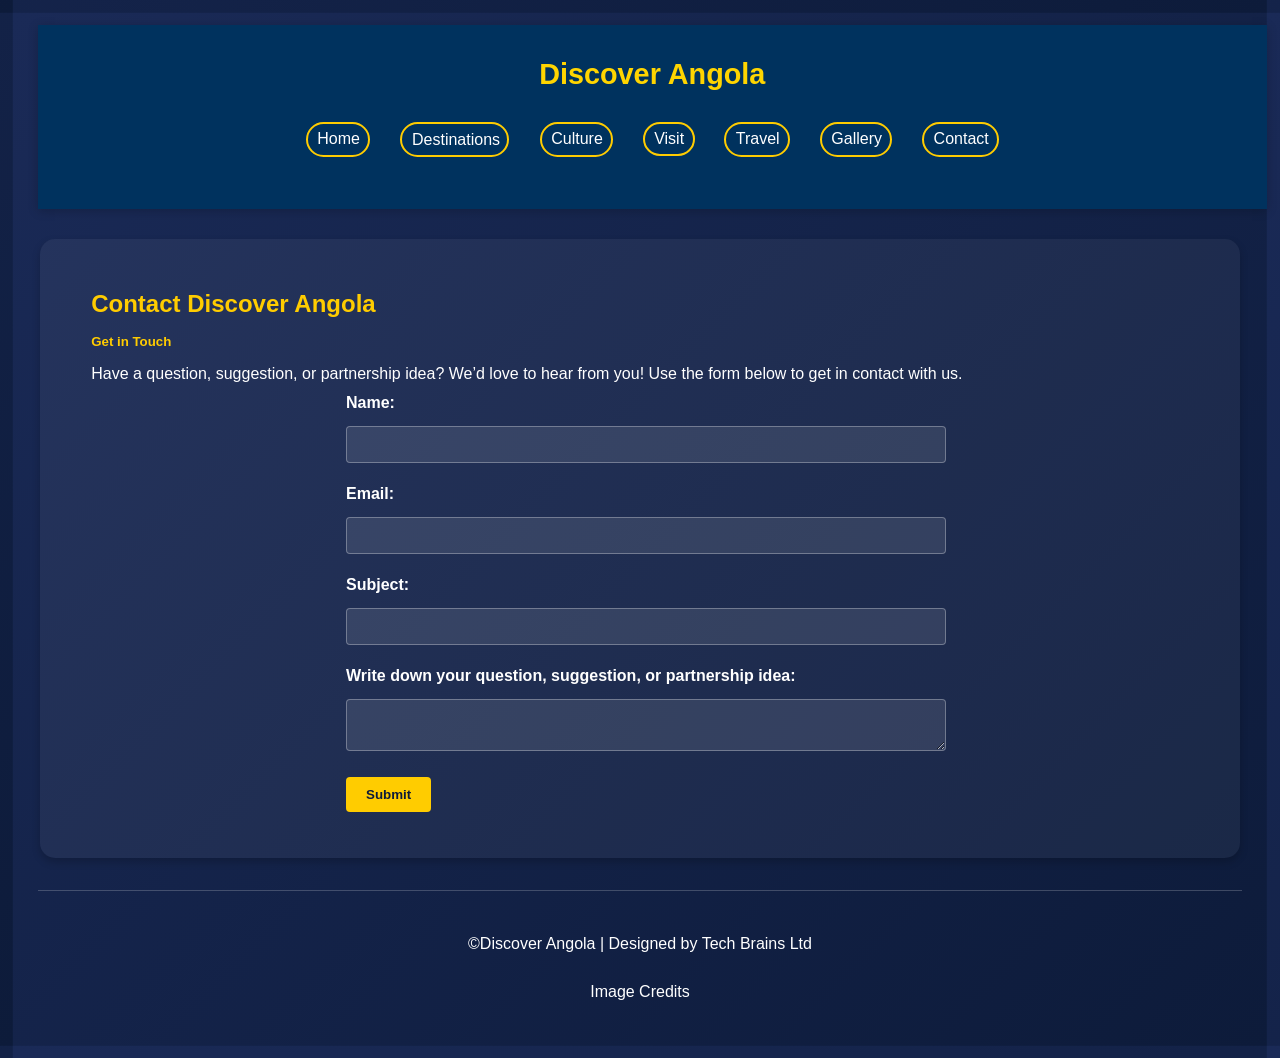
<file: contact-us.html>
<!DOCTYPE html>
<html lang="en">
    <head>
        <meta charset="UTF-8">
        <meta name="viewport" content="width=device-width, initial-scale=1.0">
        <link rel="stylesheet" href="css.css">
        <title> Discover Angola</title>
    </head>
    <body>
        <header>
            <div class="logo">Discover Angola</div> 
                <div class="header-content">
                    <nav class="main-nav" aria-label="Main Navigation">
                        <ul>
                            <li><a href="index.html"> Home </a></li>
                            <li><a href="Destinations.html">Destinations </a></li>
                            <li><a href="culture-heritage.html"> Culture</a></li>
                            <li><a href="Price.html"> Visit </a></li>
                            <li><a href="Travel-Tips.html"> Travel </a></li>
                            <li><a href="Gallery.html">Gallery</a></li>
                            <li><a href="contact-us.html">Contact</a></li>
                        </ul>
                    </nav>
                </div>
        </header>
        <section id="Contact-Us">
            <h3>Contact Discover Angola</h3>
            <h5>Get in Touch</h5>
            <p>Have a question, suggestion, or partnership idea? We’d love to hear from you! Use the form below to get in contact with us.</p>
            <form action="https://formspree.io/f/xanljwbq" method="post">
                <label for="name">Name:</label>
                <input type="text" id="name" name="name" required><br>
                
                <label for="email">Email:</label>
                <input type="email" id="email" name="email" required><br>
                
                <label for="subject">Subject:</label>
                <input type="text" id="subject" name="subject"><br>
                
                <label for="message">Write down your question, suggestion, or partnership idea:</label>
                <textarea id="message" name="message" required></textarea><br>
                
                <input type="submit" value="Submit">
            </form>
        </section>
        <footer>
            <p>&copy;Discover Angola | Designed by Tech Brains Ltd<br></p>
            <br><a href="ImageCredits.html">Image Credits</a>
        </footer>
    </body>
</html>
</file>
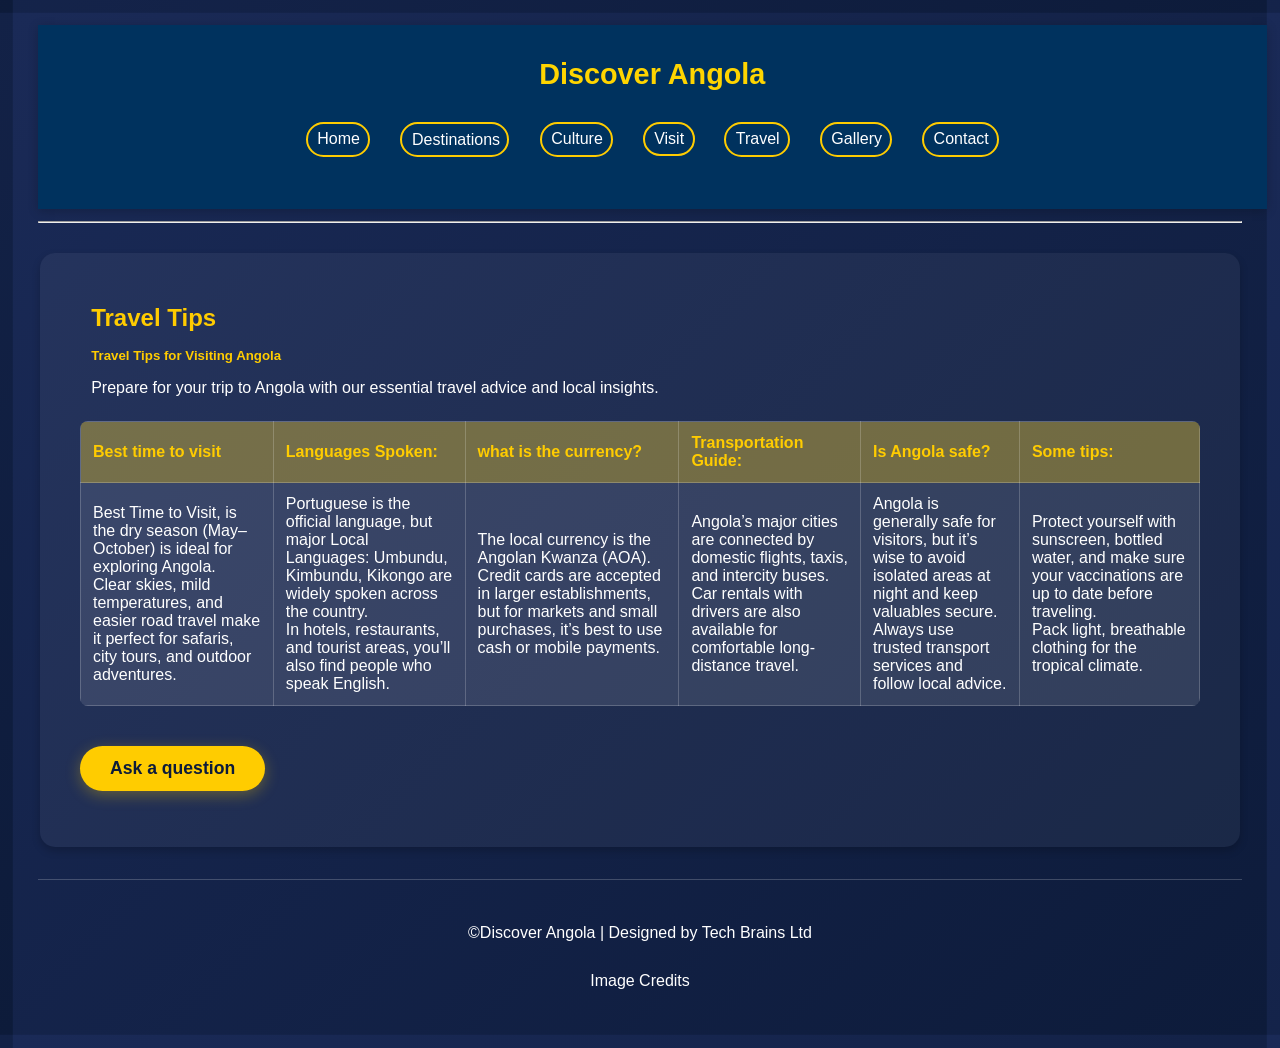
<file: Travel-Tips.html>
<!DOCTYPE html>
<html lang="en">
<head>
    <meta charset="UTF-8">
    <meta name="viewport" content="width=device-width, initial-scale=1.0">
    <link rel="stylesheet" href="css.css">
    <title>Travel-Tips</title>
</head>
<body>
    <header>
        <div class="logo">Discover Angola</div> 
            <div class="header-content">
                <nav class="main-nav" aria-label="Main Navigation">
                    <ul>
                        <li><a href="index.html"> Home </a></li>
                        <li><a href="Destinations.html">Destinations </a></li>
                        <li><a href="culture-heritage.html"> Culture</a></li>
                        <li><a href="Price.html"> Visit </a></li>
                        <li><a href="Travel-Tips.html"> Travel </a></li>
                        <li><a href="Gallery.html">Gallery</a></li>
                        <li><a href="contact-us.html">Contact</a></li>
                    </ul>
                 </nav>
            </div>
    </header>
    <hr>
    <section id="Travel-Tips">
        <h3>Travel Tips</h3>
        <h5>Travel Tips for Visiting Angola</h5>
        <p>Prepare for your trip to Angola with our essential travel advice and local insights.</p>
        <table>
            <tr>
                <th>Best time to visit</th>
                <th>Languages Spoken:</th>
                <th>what is the currency?</th>
                <th>Transportation Guide:</th>
                <th>Is Angola safe?</th>
                <th>Some tips:</th>
            </tr>
            <tr>
                <td>Best Time to Visit, is the dry season (May–October) is ideal for exploring Angola. <br>Clear skies, mild temperatures, and easier road travel make it perfect for safaris, city tours, and outdoor adventures.</td>
                <td>Portuguese is the official language, but major Local Languages: Umbundu, Kimbundu, Kikongo are widely spoken across the country.<br> In hotels, restaurants, and tourist areas, you’ll also find people who speak English.</td>
                <td>The local currency is the Angolan Kwanza (AOA).<br> Credit cards are accepted in larger establishments, but for markets and small purchases, it’s best to use cash or mobile payments.</td>
                <td>Angola’s major cities are connected by domestic flights, taxis, and intercity buses. <br>Car rentals with drivers are also available for comfortable long-distance travel.</td>
                <td>Angola is generally safe for visitors, but it’s wise to avoid isolated areas at night and keep valuables secure. <br>Always use trusted transport services and follow local advice.</td>
                <td>Protect yourself with sunscreen, bottled water, and make sure your vaccinations are up to date before traveling.<br> Pack light, breathable clothing for the tropical climate.</td>
            </tr>
        </table>
         <a href="contact-us.html" class="cta-button">Ask a question </a>
    </section>
    <footer>
        <p>&copy;Discover Angola | Designed by Tech Brains Ltd<br></p>
        <br><a href="ImageCredits.html">Image Credits</a>
    </footer>
</body>
</html>
</file>
<file: css.css>
/* Base Style */
* {
    margin: 1%;
    padding: 0;
    box-sizing: border-box;
    font-family: 'Segoe UI', Tahoma, Geneva, Verdana, sans-serif;
    scroll-behavior: smooth;
}

body {
    background: linear-gradient(135deg, #1a2a57 0%, #0d1b3a 100%);
    color: #fff;
    overflow-x: hidden;
}

/* Header and Navigation */
header {
    background-color: hwb(208 0% 63%);
    color: rgb(255, 213, 0);
    padding: 1rem 0;
    text-align: center;
    box-shadow: 0 2px 10px rgba(0,0,0,0.2);
    padding: 20px 0;
    width: 100%;
    z-index: 100;
    scroll-behavior: smooth;
}

.header-content {
    display: flex;
    flex-direction: column; /* Stack logo and nav vertically */
    justify-content: center;
    align-items: center;
    text-align: center;
    gap: 1rem; /* Space between logo and navigation */
}

.logo {
    font-size: 1.8rem;
    font-weight: bold;
    color: rgb(255, 213, 0);
}

.logo i {
    margin-right: 10px;
}

div h2 {
    color: rgb(255, 213, 0);
    text-align: center;
    margin-bottom: 2rem;
}

/* Center the navigation */
.main-nav {
    display: flex;
    justify-content: center;
    width: 100%;
}

.main-nav ul {
    list-style: none;
    display: flex;
    gap: 1rem;
    justify-content: center;
    margin: 0;
    padding: 0;
}

.main-nav a {
    border: 2px solid #ffcc00;
    border-radius: 25px;
    text-decoration: none;
    color: white;
    padding: 0.4rem 0.6rem;
    display: block;
}

.main-nav a:hover { 
    color: var(--accent); 
    background: rgba(15,98,254,0.06); 
}

nav a {
    color: #fff;
    text-decoration: none;
    padding: 0.4rem 0.6rem;
    border-radius: 6px;
}

nav ul li a:hover {
    color: #ffcc00;
}
/*Hero Section*/
.hero-section {
    background: linear-gradient(rgba(0, 0, 0, 0.5), rgba(0, 0, 0, 0.7)), 
                url('image/Baia de Luanda.webp');
    background-size: cover;
    background-position: center;
    color: white;
    padding: 4rem 2rem;
    border-radius: 15px;
    margin: 20px auto;
    max-width: 1200px;
}

.hero-section div {
    background: transparent;
    box-shadow: none;
    padding: 0;
}

.hero-section h1 {
    color: rgb(255, 255, 255);
    font-size: 2.5rem;
    margin-bottom: 2rem;
    text-shadow: 2px 2px 4px rgba(0,0,0,0.3);
}

.hero-section p {
    font-size: 1.2rem;
    margin-bottom: 2rem;
    max-width: 800px;
    margin-left: auto;
    margin-right: auto;
}

/*Why Visit Angola Section*/
.why-visit {
    list-style-type: none;
    display: grid;
    grid-template-columns: repeat(auto-fit, minmax(250px, 1fr));
    gap: 1.5rem;
    margin-top: 1.5rem;
}

.why-visit li {
    background-color: rgba(255, 255, 255, 0.1);
    padding: 1.5rem;
    border-radius: 8px;
    border-left: 4px solid #ffcc00;
    box-shadow: 0 2px 5px rgba(0,0,0,0.1);
    transition: transform 0.3s ease;
    color: #fff;
}

a {
        color: #fff;
        text-decoration: none;
        border-radius: 6px;
}

.why-visit li:hover {
    transform: translateY(-5px);
}

/* Destinations */
#Destinations {
    padding: 2rem;
    max-width: 1200px;
    margin: 0 auto;
    width: 100%;
}

#Destinations h1 {
    color: #ffcc00;
    font-size: 2.5rem;
    margin-bottom: 2rem;
    width: 100%;
}

#Destinations h3 {
    color: #ffcc00;
    font-size: 1.8rem;
    margin: 3rem 0 1.5rem 0;
    border-bottom: 2px solid #ffcc00;
    padding-bottom: 0.5rem;
    width: 100%;
}

#Destinations p {
    line-height: 1.6;
    margin-bottom: 1.5rem;
    color: #e0e0e0;
    width: 100%;
    text-align: justify;
}
/**/
.luanda-attractions {
    counter-reset: attraction-counter;
    list-style: none;
    padding-left: 0;
    width: 100%;
}

.luanda-attractions li {
    counter-increment: attraction-counter;
    margin-bottom: 3rem;
    position: relative;
    padding: 2rem;
    background: rgba(255, 255, 255, 0.05);
    border-radius: 12px;
    border-left: 4px solid #ffcc00;
    width: 100%;
    box-sizing: border-box;
}

.luanda-attractions li::before {
    content: counter(attraction-counter);
    position: absolute;
    left: -30px;
    top: 50%;
    transform: translateY(-50%);
    width: 60px;
    height: 60px;
    background: #ffcc00;
    color: #0d1b3a;
    border-radius: 50%;
    display: flex;
    align-items: center;
    justify-content: center;
    font-size: 1.5rem;
    font-weight: bold;
    box-shadow: 0 4px 8px rgba(0,0,0,0.2);
    z-index: 2;
}

.attraction-item {
    width: 100%;
}

.attraction-item h4 {
    margin-top: 0;
    color: #ffcc00;
    font-size: 1.6rem;
    margin-bottom: 1rem;
    border-bottom: 1px solid rgba(255, 204, 0, 0.3);
    padding-bottom: 0.5rem;
}

.attraction-item p {
    margin-bottom: 1.5rem;
    line-height: 1.6;
    text-align: justify;
}

.attraction-item img {
    width: 100%;
    max-width: 800px;
    height: auto;
    border-radius: 8px;
    margin: 1rem 0;
    box-shadow: 0 4px 15px rgba(0,0,0,0.3);
    transition: transform 0.3s ease;
    display: block;
}

.attraction-item img:hover {
    transform: scale(1.02);
}

/* Quote Styling */
.attraction-item p i {
    display: block;
    text-align: center;
    font-style: italic;
    color: #ffcc00;
    background: rgba(255, 204, 0, 0.1);
    padding: 1rem;
    border-radius: 8px;
    border-left: 3px solid #ffcc00;
    margin: 1.5rem 0;
}

/* Images Full Width */
#Destinations img {
    align-items: center;
    width: 100%;
    max-width: 900px;
    height: auto;
    border-radius: 8px;
    margin: 1.5rem 0;
    box-shadow: 0 4px 15px rgba(0,0,0,0.3);
    display: block;
}

/* Center aligned text */
#Destinations p[style*="text-align: center"] {
    text-align: center !important;
    font-style: italic;
    color: #ccc;
    margin: 1rem 0;
}


/* General Section Styling */
section {
    margin: 30px auto;
    padding: 40px;
    max-width: 1200px;
    background-color: rgba(255, 255, 255, 0.05);
    border-radius: 15px;
    box-shadow: 0 4px 8px rgba(0,0,0,0.2);
}

/* Headings */
h1, h2, h3, h4, h5 {
    margin-bottom: 1rem;
    color: #ffcc00;
}

h1 {
    font-size: 2.5rem;
}

h2 {
    font-size: 2rem;
}

h3 {
    font-size: 1.5rem;
}

/* CTA Button */

.cta-button {
    display: inline-block;
    background: #ffcc00;
    color: #0d1b3a;
    padding: 12px 30px;
    border-radius: 30px;
    text-decoration: none;
    font-weight: 700;
    font-size: 1.1rem;
    transition: all 0.3s;
    box-shadow: 0 4px 15px rgba(255, 204, 0, 0.3);
    margin: 1rem 0;
}

.cta-button:hover {
    background: #ffd84d;
    transform: translateY(-3px);
    box-shadow: 0 6px 20px rgba(255, 204, 0, 0.4);
}

/* Music Players */
.music-players {
    display: grid;
    grid-template-columns: repeat(auto-fit, minmax(300px, 1fr));
    gap: 1.5rem;
    margin: 2rem 0;
}

.music-player {
    background: rgba(255, 255, 255, 0.1);
    padding: 1.5rem;
    border-radius: 10px;
    text-align: center;
    transition: transform 0.3s ease;
    border: 1px solid rgba(255, 204, 0, 0.3);
}

.music-player:hover {
    transform: translateY(-5px);
    background: rgba(255, 255, 255, 0.15);
    box-shadow: 0 8px 25px rgba(255, 204, 0, 0.2);
}

.music-player h4 {
    color: #ffcc00;
    margin-bottom: 1rem;
    font-size: 1.3rem;
}

.music-player audio {
    width: 100%;
    margin-bottom: 1rem;
}

/* Custom Audio Player Styling */
audio {
    border-radius: 25px;
    background: rgba(255, 255, 255, 0.1);
}

audio::-webkit-media-controls-panel {
    background: rgba(255, 255, 255, 0.1);
}

audio::-webkit-media-controls-play-button {
    background-color: #ffcc00;
    border-radius: 50%;
}

/* Food Gallery */
.food-gallery {
    display: grid;
    grid-template-columns: repeat(auto-fit, minmax(280px, 1fr));
    gap: 1.5rem;
    margin: 2rem 0;
}

.food-item {
    background: rgba(255, 255, 255, 0.1);
    border-radius: 12px;
    overflow: hidden;
    transition: all 0.3s ease;
    box-shadow: 0 4px 15px rgba(0, 0, 0, 0.2);
    border: 1px solid rgba(255, 204, 0, 0.2);
    display: flex;
    flex-direction: column;
}

.food-item:hover {
    transform: translateY(-8px);
    box-shadow: 0 8px 25px rgba(255, 204, 0, 0.3);
}

.food-image {
    height: 200px;
    overflow: hidden;
}

.food-image img {
    width: 100%;
    height: 100%;
    object-fit: cover;
    transition: transform 0.3s ease;
}

.food-item:hover .food-image img {
    transform: scale(1.1);
}

.food-info {
    padding: 1.2rem;
    flex-grow: 1;
    display: flex;
    flex-direction: column;
    justify-content: center;
}

.food-info h4 {
    color: #ffcc00;
    margin-bottom: 0.5rem;
    font-size: 1.2rem;
    border: none;
    padding: 0;
}

.food-info p {
    color: #ccc;
    font-size: 0.9rem;
    line-height: 1.4;
    margin: 0;
}

/* Art Gallery */
.Art-gallery {
    display: grid;
    grid-template-columns: repeat(auto-fit, minmax(280px, 1fr));
    gap: 1.5rem;
    margin: 2rem 0;
}

.Art-item {
    background: rgba(255, 255, 255, 0.1);
    border-radius: 12px;
    overflow: hidden;
    transition: all 0.3s ease;
    box-shadow: 0 4px 15px rgba(0, 0, 0, 0.2);
    border: 1px solid rgba(255, 204, 0, 0.2);
    display: flex;
    flex-direction: column;
}

.Art-item:hover {
    transform: translateY(-8px);
    box-shadow: 0 8px 25px rgba(255, 204, 0, 0.3);
}

.Art-image {
    height: 200px;
    overflow: hidden;
}

.Art-image img {
    width: 100%;
    height: 100%;
    object-fit: cover;
    transition: transform 0.3s ease;
}

.Art-item:hover .Art-image img {
    transform: scale(1.1);
}

.Art-info {
    padding: 1.2rem;
    flex-grow: 1;
    display: flex;
    flex-direction: column;
    justify-content: center;
}

.Art-info h4 {
    color: #ffcc00;
    margin-bottom: 0.5rem;
    font-size: 1.2rem;
    border: none;
    padding: 0;
}

.Art-info p {
    color: #ccc;
    font-size: 0.9rem;
    line-height: 1.4;
    margin: 0;
}

/* Festivals Gallery */
.Festivals-gallery {
    display: grid;
    grid-template-columns: repeat(auto-fit, minmax(280px, 1fr));
    gap: 1.5rem;
    margin: 2rem 0;
}

.Festivals-item {
    background: rgba(255, 255, 255, 0.1);
    border-radius: 12px;
    overflow: hidden;
    transition: all 0.3s ease;
    box-shadow: 0 4px 15px rgba(0, 0, 0, 0.2);
    border: 1px solid rgba(255, 204, 0, 0.2);
    display: flex;
    flex-direction: column;
}

.Festivals-item:hover {
    transform: translateY(-8px);
    box-shadow: 0 8px 25px rgba(255, 204, 0, 0.3);
}

.Festivals-image {
    height: 200px;
    overflow: hidden;
}

.Festivals-image img {
    width: 100%;
    height: 100%;
    object-fit: cover;
    transition: transform 0.3s ease;
}

.Festivals-item:hover .Festivals-image img {
    transform: scale(1.1);
}

.Festivals-info {
    padding: 1.2rem;
    flex-grow: 1;
    display: flex;
    flex-direction: column;
    justify-content: center;
}

.Festivals-info h4 {
    color: #ffcc00;
    margin-bottom: 0.5rem;
    font-size: 1.2rem;
    border: none;
    padding: 0;
}

.Festivals-info p {
    color: #ccc;
    font-size: 0.9rem;
    line-height: 1.4;
    margin: 0;
}

/* Section Dividers */
.culture-section {
    margin-bottom: 3rem;
    padding-bottom: 2rem;
    border-bottom: 1px solid rgba(255, 255, 255, 0.1);
}

/* Visit/Packages Section */
#Price {
    padding: 2rem;
    max-width: 1200px;
    margin: 0 auto;
}

#Price h3 {
    color: #ffcc00;
    font-size: 2.2rem;
    margin-bottom: 1rem;
}

#Price h5 {
    color: #ccc;
    font-size: 1.2rem;
    margin-bottom: 1.5rem;
    font-weight: normal;
}

#Price > p {
    color: #e0e0e0;
    margin-bottom: 3rem;
    line-height: 1.6;
    max-width: 800px;
    margin-left: auto;
    margin-right: auto;
}

/* Visit Gallery Grid */
.visit-gallery {
    margin-bottom: 4rem;
}

.visit-grid {
    display: grid;
    grid-template-columns: repeat(auto-fit, minmax(350px, 1fr));
    gap: 2rem;
    margin-bottom: 3rem;
}

.visit-item {
    background: rgba(255, 255, 255, 0.05);
    border-radius: 12px;
    overflow: hidden;
    transition: all 0.3s ease;
    box-shadow: 0 4px 15px rgba(0, 0, 0, 0.2);
    border: 1px solid rgba(255, 204, 0, 0.2);
    display: flex;
    flex-direction: column;
    height: fit-content;
}

.visit-item:hover {
    transform: translateY(-8px);
    box-shadow: 0 8px 25px rgba(255, 204, 0, 0.3);
}

.visit-image {
    height: 200px;
    overflow: hidden;
    border-radius: 12px;
}

.visit-image img {
    width: 100%;
    height: 100%;
    object-fit: cover;
    transition: transform 0.3s ease;
    border-radius: 12px;
}

.visit-item:hover .visit-image img {
    transform: scale(1.1);
}

.visit-info {
    padding: 1.5rem;
    flex-grow: 1;
    display: flex;
    flex-direction: column;
}

.visit-info h4 {
    color: #ffcc00;
    margin-bottom: 0.5rem;
    font-size: 1.3rem;
    border: none;
    padding: 0;
}

.duration {
    color: #ccc;
    font-size: 0.9rem;
    margin-bottom: 1rem;
    font-style: italic;
}

.description {
    color: #e0e0e0;
    margin-bottom: 1.5rem;
    line-height: 1.5;
    flex-grow: 1;
}

.features {
    list-style: none;
    padding: 0;
    margin-bottom: 1.5rem;
}

.features li {
    color: #ccc;
    margin-bottom: 0.5rem;
    font-size: 0.9rem;
    padding-left: 1.2rem;
    position: relative;
}

.features li:before {
    content: "✓";
    color: #ffcc00;
    position: absolute;
    left: 0;
}

.visit-price {
    text-align: center;
    margin-bottom: 1.5rem;
    padding: 0 1.5rem;
}

.price {
    color: #ffcc00;
    font-size: 2rem;
    font-weight: bold;
    display: block;
}

.per-person {
    color: #ccc;
    font-size: 0.9rem;
}

.visit-item .cta-button {
    margin: 0 1.5rem 1.5rem 1.5rem;
    text-align: center;
    display: block;
}

/* Custom Package Section */
.custom-package {
    text-align: center;
    padding: 3rem;
    background: rgba(255, 255, 255, 0.05);
    border-radius: 15px;
    border: 2px dashed #ffcc00;
    margin-bottom: 3rem;
}

.custom-package h2 {
    color: #ffcc00;
    margin-bottom: 1rem;
}

.custom-package p {
    color: #ccc;
    margin-bottom: 2rem;
}

/* Map Container */
.map-container {
    text-align: center;
    margin-top: 3rem;
}

.map-container iframe {
    border-radius: 8px;
    box-shadow: 0 4px 15px rgba(0, 0, 0, 0.3);
}


#Gallery {
    padding: 2rem;
    max-width: 1200px;
    margin: 0 auto;
    width: 100%;
}

#Gallery h2 {
    color: #ffcc00;
    font-size: 2.5rem;
    margin-bottom: 2rem;
}

/* Gallery Navigation */
.Gallery-header-content {
    margin-bottom: 1rem;
}

.Gallery-header-content .main-nav ul {
    list-style: none;
    display: flex;
    gap: 0.5rem;
    flex-wrap: wrap;
    margin: 0;
    padding: 0;
}

.Gallery-header-content .main-nav a {
    text-decoration: none;
    color: white;
    padding: 0.8rem 1.5rem;
    border: 2px solid #ffcc00;
    border-radius: 25px;
    transition: all 0.3s ease;
    font-weight: 500;
    display: block;
}

.Gallery-header-content .main-nav a:hover {
    background: #ffcc00;
    color: #0d1b3a;
    transform: translateY(-2px);
}

/* Gallery Container */
.gallery-container {
    width: 100%;
}

/* Gallery Sections */

.gallery-container h3 {
    color: #ffcc00;
    font-size: 1.8rem;
    margin-bottom: 1.5rem;
    border-bottom: 1px solid rgba(255, 204, 0, 0.3);
    padding-bottom: 0.5rem;
}

/* Modern Image Grid */
.image-grid {
    display: grid;
    grid-template-columns: repeat(auto-fit, minmax(300px, 1fr));
    gap: 1rem;
    width: 100%;
}

/* Different grid layouts for variety */
.Down-Town .image-grid {
    grid-template-columns: repeat(auto-fit, minmax(250px, 1fr));
}

.beach .image-grid {
    grid-template-columns: repeat(auto-fit, minmax(280px, 1fr));
}

.Food .image-grid {
    grid-template-columns: repeat(auto-fit, minmax(250px, 1fr));
}

.people .image-grid {
    grid-template-columns: repeat(auto-fit, minmax(300px, 1fr));
}

.nature .image-grid {
    grid-template-columns: repeat(auto-fit, minmax(320px, 1fr));
}

/* Image Items */
.image-item {
    position: relative;
    border-radius: 8px;
    overflow: hidden;
    box-shadow: 0 4px 15px rgba(0, 0, 0, 0.3);
    transition: all 0.3s ease;
    aspect-ratio: 4/3;
}

.image-item:hover {
    transform: translateY(-5px);
    box-shadow: 0 8px 25px rgba(255, 204, 0, 0.3);
}

.image-item img {
    width: 100%;
    height: 100%;
    object-fit: cover;
    transition: transform 0.3s ease;
}

.image-item:hover img {
    transform: scale(1.05);
}

/* Special wide images */
.image-item.wide {
    grid-column: span 2;
    aspect-ratio: 16/6;
}

.image-item.tall {
    grid-row: span 2;
    aspect-ratio: 3/4;
}

/* Image overlay for hover effect */
.image-overlay {
    position: absolute;
    bottom: 0;
    left: 0;
    right: 0;
    background: linear-gradient(transparent, rgba(0, 0, 0, 0.8));
    color: white;
    padding: 1rem;
    transform: translateY(100%);
    transition: transform 0.3s ease;
}

.image-item:hover .image-overlay {
    transform: translateY(0);
}



/* Table Styling */
table {
    width: 100%;
    border-collapse: collapse;
    margin: 1.5rem 0;
    background-color: rgba(255, 255, 255, 0.1);
    border-radius: 8px;
    overflow: hidden;
}

th, td {
    border: 1px solid rgba(255, 255, 255, 0.2);
    padding: 12px;
    text-align: left;
}

th {
    background-color: rgba(255, 204, 0, 0.3);
    color: #ffcc00;
}

/* Form Styling */
form {
    max-width: 600px;
    margin: 0 auto;
}

label {
    display: block;
    margin-bottom: 0.5rem;
    font-weight: bold;
}

input[type="text"],
input[type="email"], 
textarea {
    width: 100%;
    padding: 10px;
    margin-bottom: 1rem;
    border: 1px solid rgba(255, 255, 255, 0.3);
    border-radius: 4px;
    background-color: rgba(255, 255, 255, 0.1);
    color: white;
}

input[type="submit"] {
    background-color: #ffcc00;
    color: #0d1b3a;
    padding: 10px 20px;
    border: none;
    border-radius: 4px;
    cursor: pointer;
    font-weight: bold;
    transition: background-color 0.3s;
}

input[type="submit"]:hover {
    background-color: #ffd84d;
}

/* Footer */
footer {
    text-align: center;
    padding: 2rem 0;
    margin-top: 2rem;
    border-top: 1px solid rgba(255, 255, 255, 0.2);
}

/* Responsive Design */
@media (max-width: 768px) {
    nav ul {
        flex-direction: column;
        align-items: center;
    }
    
    nav ul li {
        margin: 5px 0;
    }
    
    .hero-section h1 {
        font-size: 2rem;
    }
    
    .luanda-attractions li {
        padding-left: 0;
        padding-top: 70px;
    }
    
    .luanda-attractions li::before {
        top: 0;
        left: 50%;
        transform: translateX(-50%);
    }
    
    section {
        padding: 20px;
        margin: 20px 10px;
    }

    .visit-grid {
        grid-template-columns: 1fr;
        gap: 1.5rem;
    }
    
    #Price {
        padding: 1rem;
    }
    
    .visit-info {
        padding: 1rem;
    }
    
    .map-container iframe {
        width: 100%;
        height: 250px;
    }
    
    .custom-package {
        padding: 2rem 1rem;
    }

    table {
    width: auto;
    border-collapse: collapse;
    margin: 1.5rem 0;
    background-color: rgba(255, 255, 255, 0.1);
    border-radius: 8px;
    overflow: hidden;
    min-width: 400px; 
    }

    .table-container {
        margin: 1rem 0;
        border: 1px solid rgba(255, 255, 255, 0.2);
    }
    
    table {
        min-width: 200px;
        font-size: 0.9rem;
    }
    
    th, td {
        padding: 8px 10px;
    }

     #Gallery {
        padding: 1rem;
    }
    
    .Gallery-header-content .main-nav ul {
        gap: 0.5rem;
    }
    
    .Gallery-header-content .main-nav a {
        padding: 0.6rem 1rem;
        font-size: 0.9rem;
    }
    
    .image-grid {
        grid-template-columns: 1fr;
    }
    
    .image-item.wide,
    .image-item.tall {
        grid-column: 1;
        grid-row: 1;
        aspect-ratio: 4/3;
    }
    
    .gallery-container > div {
        padding: 1rem;
    }
}
</file>
